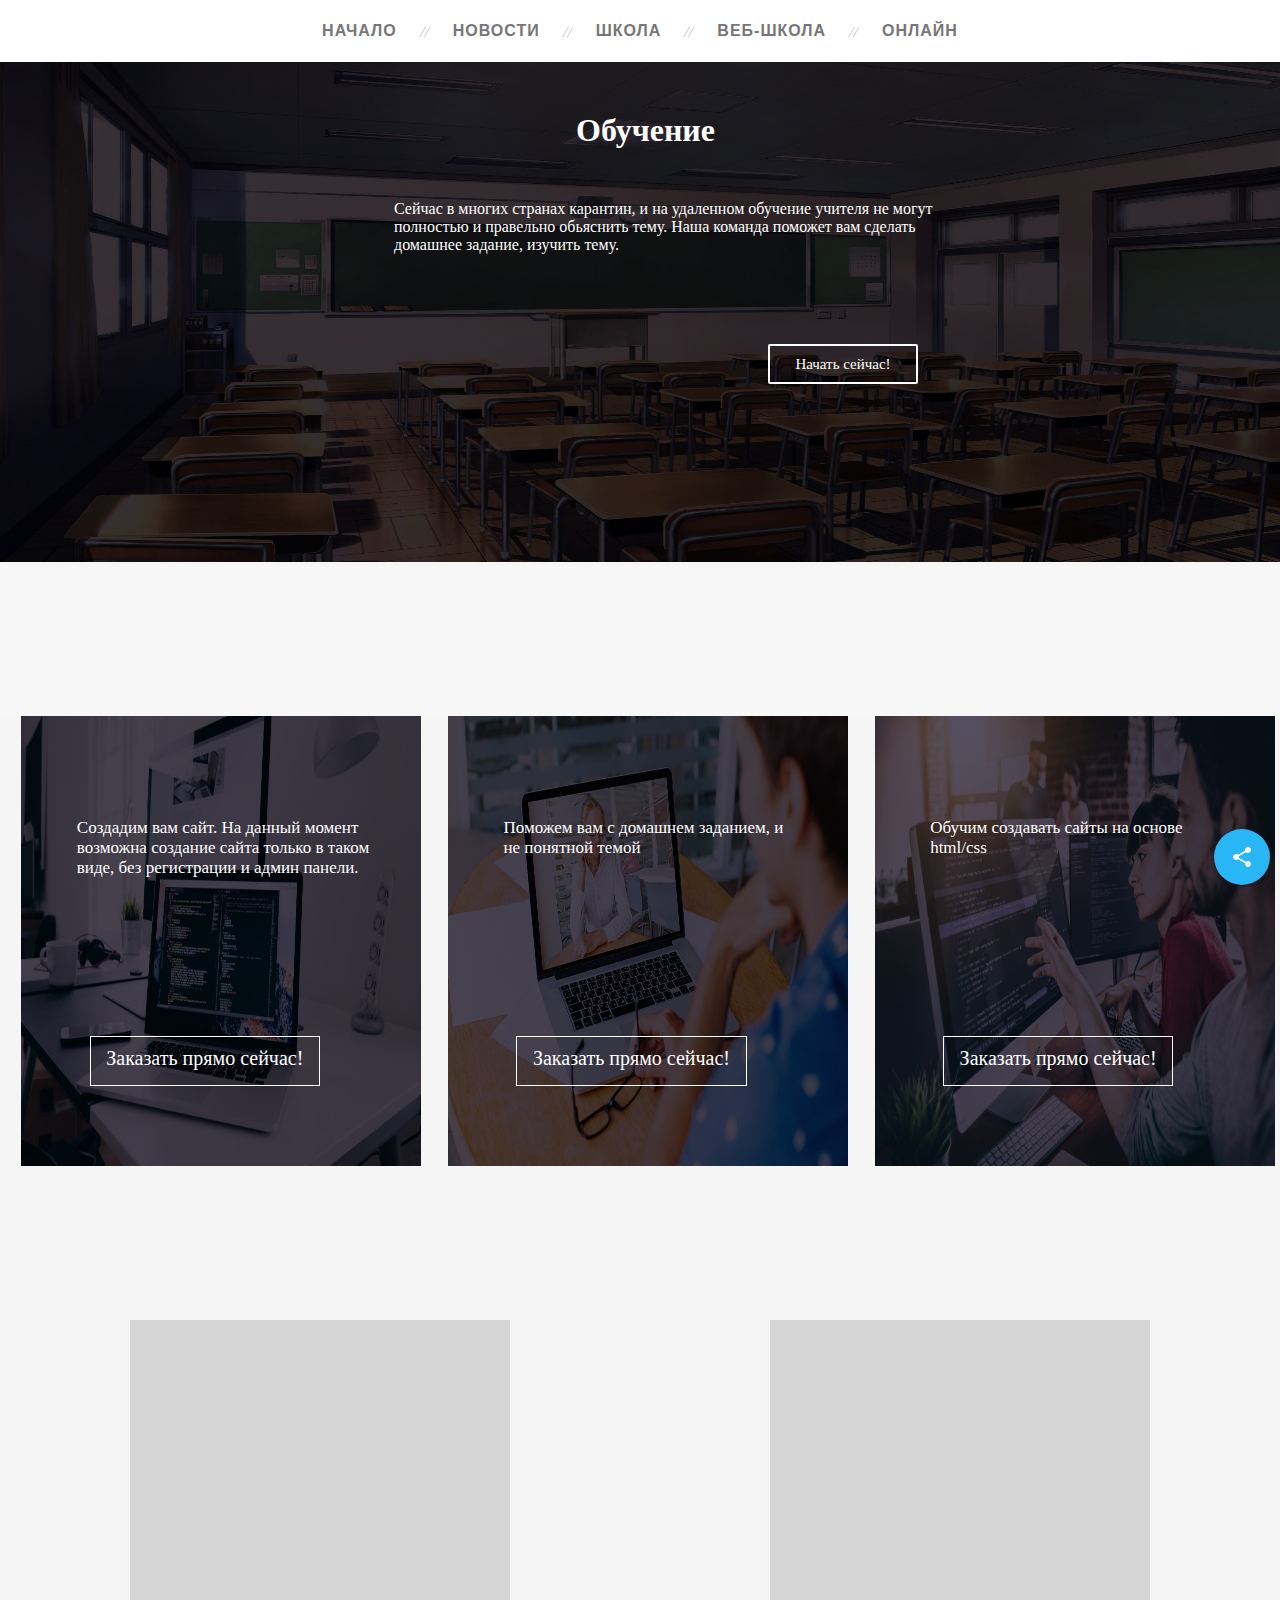
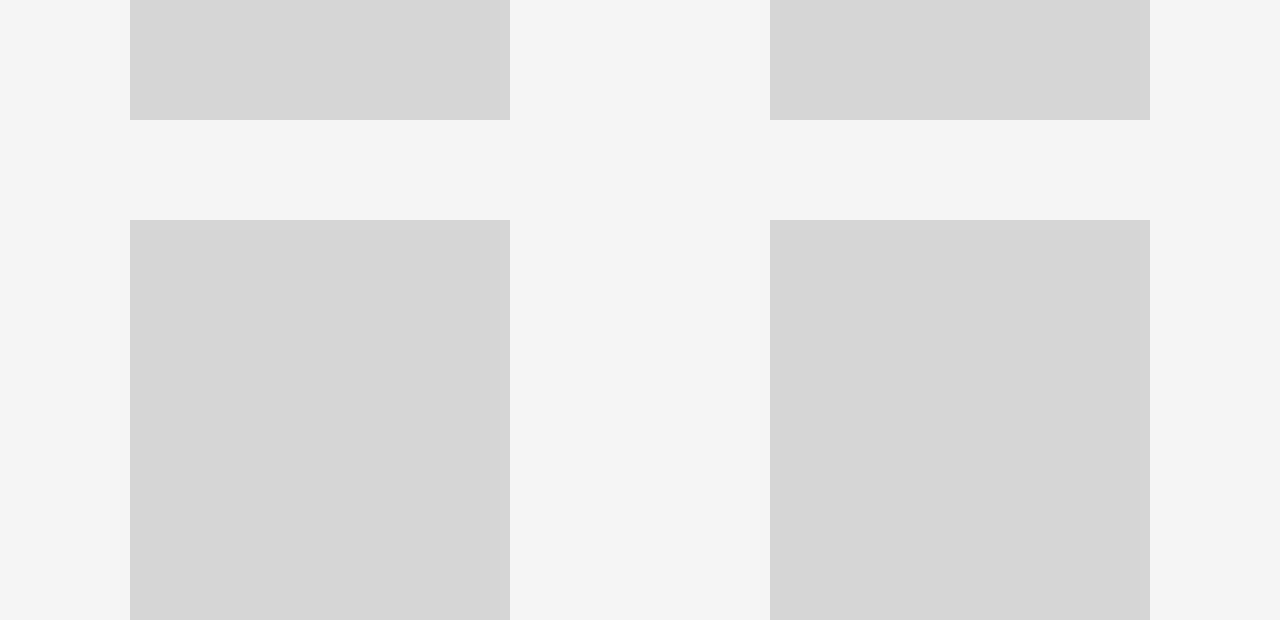
<file: index.html>
<!DOCTYPE html>
<html>
<head>
	<title>HOME</title>
	<meta charset="utf-8">
	<link rel="stylesheet" type="text/css" href="styles.css">
  <link rel="stylesheet" type="text/css" href="media.css">
	<script src="https://code.jquery.com/jquery-3.1.0.min.js"></script>
	<meta name="viewport" content="width=device-width, initial-scale=1.0">

</head>

<body>
  <div id="pcv">
	<nav>
  <ul class="topmenu">
    <li class="mobile_header_display_none_hover"><a href="index.html">Начало</a></li>
    <li class="mobile_header_display_none_hover"><a id="bottom" href="">Новости</a></li>
    <li class="mobile_header_display_none_hover"><a href="school.html">Школа</a>
    </li>
    <li class="mobile_header_display_none_hover"><a href="">Веб-школа</a>
      <ul class="submenu">
    <li class="mob_none"><a href="">Html</a></li>
     <li class="mob_none"><a href="">Css</a></li>
     <li class="mob_none"><a href="">Заказать сайт</a></li>
     </ul>
    </li>

    <li class="mobile_header_display_none_hover"><a href="login/login.html">Онлайн</a>

  </ul>
</nav>



<div class="banner_one">
<h1>Обучение</h1>
<div class="posterone_title">
	Сейчас в многих странах карантин, и на удаленном обучение учителя не могут полностью и правельно обьяснить тему. Наша команда поможет вам сделать домашнее задание, изучить тему.
</div>
<div class="link_button_conteiner">
<a href="" class="posterone_btn">Начать сейчас!</a>
</div>
<img src="img/foto1.jpg" class="poster_one">
</div>


<div class="white_one">
</div>

<div class="block_two">

	<div id="scrool_javascript" class="shop_one">
		<div class="shop_title">
			Создадим вам сайт. На данный момент возможна создание сайта только в таком виде, без регистрации и админ панели.
		</div>
			<a href=""  class="shop_price_btn" >Заказать прямо сейчас!</a>

		<img class="shop_images" src="shop_img/shop1.jpg">
	</div>
	<div class="shop_two">

		<div class="shop_title">
			Поможем вам с домашнем заданием, и не понятной темой
		</div>

			<a href="" class="shop_price_btn">Заказать прямо сейчас!</a>

		<img class="shop_images" src="shop_img/shop2.jpg">
	</div>
	<div class="shop_three">

		<div class="shop_title">
			Обучим создавать сайты на основе html/css
		</div>
		
			<a href="" class="shop_price_btn">Заказать прямо сейчас!</a>
		
		<img class="shop_images" src="shop_img/shop3.jpg">
	</div>	
</div>

<div class="news">
	<div class="news_block_one">
	<div class="news_one"></div>
	<div class="news_two"></div>
	</div>	
	<div class="news_block_two">
	<div class="news_three"></div>
	<div class="news_four"></div>
	</div>
</div>






<div class="fab">
  <span class="fab-action-button">
        <i class="fab-action-button__icon"></i>
    </span>
  <ul class="fab-buttons">
    <li class="fab-buttons__item">
      <a href="#" class="fab-buttons__link" data-tooltip="Facebook">
        <i class="icon-material icon-material_fb"></i>
      </a>
    </li>
    <li class="fab-buttons__item">
      <a href="#" class="fab-buttons__link" data-tooltip="Twitter">
        <i class="icon-material icon-material_tw"></i>
      </a>
    </li>
    <li class="fab-buttons__item">
      <a href="#" class="fab-buttons__link" data-tooltip="Linkedin">
        <i class="icon-material icon-material_li"></i>
      </a>
    </li>
    <li class="fab-buttons__item">
      <a href="#" class="fab-buttons__link" data-tooltip="Google+">
        <i class="icon-material icon-material_gp"></i>
      </a>
    </li>
  </ul>
</div>
</div>


<div class="mobile_v">
  <div class="header_menu">
    <a href="" class="">
  </div>



</div>

<script type="text/javascript">

    $(document).ready(function() {
    
    $('#bottom').click(function(){
        $('html, body').animate({scrollTop:$(document).height()}, 'slow');
        return false;
    });
 
})
window.replainSettings = { id: '1f64ed81-6d45-4b99-ace4-809c74039697' };
(function(u){var s=document.createElement('script');s.type='text/javascript';s.async=true;s.src=u;
var x=document.getElementsByTagName('script')[0];x.parentNode.insertBefore(s,x);
})('https://widget.replain.cc/dist/client.js');
</script>
</body>
</html>
</file>
<file: styles.css>
* {
    margin: 0;
    padding: 0;
   }
* { box-sizing: border-box; }
body {
  margin: 0;
  background: #f5f5f5;
}
nav { background: white; }
nav ul {
  list-style: none;
  margin: 0;
  padding: 0;
}
nav a {
  text-decoration: none;
  outline: none;
  display: block;
  transition: .4s ease-in-out;
}
.topmenu {
  text-align: center;
  padding: 10px 0;
}
.topmenu > li {
  display: inline-block;
  position: relative;
}
.topmenu > li:after {
  content: "";
  position: absolute;
  right: 0;
  width: 1px;
  height: 12px;
  background: #d2d2d2;
  top: 16px;
  box-shadow: 4px -2px 0 #d2d2d2;
  transform: rotate(30deg);
}
.topmenu > li:last-child:after {
  background: none;
  box-shadow: none;
}
.topmenu > li > a {
  padding: 12px 26px;
  color: #767676;
  text-transform: uppercase;
  font-weight: bold;
  letter-spacing: 1px;
  font-family: 'Exo 2', sans-serif;
}
.topmenu li a:hover { color: #c0a97a; }
.submenu {
  position: absolute;
  left: 50%;
  top: 100%;
  width: 210px;
  margin-left: -105px;
  background: #fafafa;
  border: 1px solid #ededed;
  z-index: 5;
  visibility: hidden;
  opacity: 0;
  transform: scale(.8);
  transition: .4s ease-in-out;
}
.submenu li a {
  padding: 10px 0;
  margin: 0 10px;
  border-bottom: 1px solid #efefef;
  font-size: 12px;
  color: #484848;
  font-family: 'Kurale', serif;
}
.topmenu > li:hover .submenu {
  visibility: visible;
  opacity: 1;
  transform: scale(1);
}
.poster_one{
	height: 500px;
	width: 100%;
}
.posterone_title{
	height: 200px;
	width: 300px;
	position: absolute;
	color: white;
	margin-left: 30%;
	display: block;
	font-family: verdana;
	width: 600px;
	margin-top: 10%;
	padding: 10px;
}
.posterone_btn{
	position: absolute;
	font-size: 15px;
	color: white;
	border: 2px solid white;
	height: 40px;
	width: 150px;
	text-align: center;
	padding: 10px;
	border-radius: 2px;
	display: flex;
	justify-content: center;

}
h1{
	position: absolute;
	margin-left: 45%;
	color: white;
	margin-top: 50px;
}
a{
	text-decoration: none;
}
.link_button_conteiner{
	position: absolute;
	margin-left: 60%;
	margin-top: 22%;
}
.banner_one a:hover{
		background: white;
		color: black;
}
.banner_one a{
	transition: .4s ease-in-out;
}
.white_one{
	height: 150px;
	width: 100%;
	background: #f7f7f7;
}
.shop_one{
	height: 30%;
	width: 40%;
}
.shop_two{
	height: 30%;
	width: 40%;
}
.shop_three{
	height: 30%;
	width: 40%;
}

.shop_images{
	height: 450px;
	width: 400px;
	margin-left: 5%;
}
.block_two{
	display: flex;
	justify-content: space-between;
}
.shop_title{
	position: absolute;
	width: 200px;
	color: white;
	margin-left: 6%;
	margin-top: 8%;
	font-size: 17px;
	width: 300px;
	font-family: verdana;

}
.shop_price_btn{
	width: 17%;
	height: 50px;
	border: 1px solid white;
	position: absolute;
	color: white;
	margin-top: 25%;
	margin-left: 7%;
	text-align: center;
	padding: 10px;
	font-size: 20px;
}
.shop_two_title{
	position: absolute;
	width: 200px;
	color: white;
	margin-left: 6%;
	margin-top: 8%;
	font-size: 17px;
	width: 300px;
	font-family: verdana;
}
.shop_three_title{
	position: absolute;
	width: 200px;
	color: white;
	margin-left: 6%;
	margin-top: 8%;
	font-size: 17px;
	width: 300px;
	font-family: verdana;
}
.block_two a{
	transition: 1s all ease;
}
.block_two a:hover{
	background: white;
	color: black;
}
.share_logo{
	width: 60px;
	height: 60px;
	left: 0;
	top: 0;
	position: fixed;
	transform: translate(1280px, 480px );
}
.news_one{
	height: 400px;
	width: 380px;
	background: #d6d6d6;
}
.news_two{
	height: 400px;
	width: 380px;
	background: #d6d6d6;
}
.news_three{
	height: 400px;
	width: 380px;
	background: #d6d6d6;
}
.news_four{
	height: 400px;
	width: 380px;
	background: #d6d6d6;
}
.news_block_one{
	display: flex;
	justify-content: space-around;
	margin-top: 150px;
}
.news_block_two{
	display: flex;
	justify-content: space-around;
	margin-top: 100px;
}


            
            .fab {
              position: fixed;
              width: 56px;
              left: 97%;
              bottom: 15px;
              margin-left: -28px;
            }
            
            .fab:hover .fab-buttons {
              opacity: 1;
              visibility: visible;
            }
            
            .fab:hover .fab-buttons__link {
              transform: scaleY(1) scaleX(1) translateY(-16px) translateX(0px);
            }
            
            .fab-action-button:hover + .fab-buttons .fab-buttons__link:before {
              visibility: visible;
              opacity: 1;
              transform: scale(1);
              transform-origin: right center 0;
              transition-delay: 0.3s;
            }
            
            .fab-action-button {
              position: absolute;
              bottom: 0;
              display: block;
              width: 56px;
              height: 56px;
              background-color: #29B6F6;
              border-radius: 50%;
              box-shadow: 0 2px 2px 0 rgba(0, 0, 0, 0.14), 0 1px 5px 0 rgba(0, 0, 0, 0.12), 0 3px 1px -2px rgba(0, 0, 0, 0.2);
            }
            
            .fab-buttons {
              position: absolute;
              left: 0;
              right: 0;
              bottom: 50px;
              list-style: none;
              margin: 0;
              padding: 0;
              opacity: 0;
              visibility: hidden;
              transition: 0.2s;
            }
            
            .fab-action-button__icon {
              display: inline-block;
              width: 56px;
              height: 56px;
              background: url("[data-uri]") center no-repeat;
            }
            
            .fab-buttons__item {
              display: block;
              text-align: center;
              margin: 12px 0;
            }
            
            .fab-buttons__link {
              display: inline-block;
              width: 40px;
              height: 40px;
              text-decoration: none;
              background-color: #ffffff;
              border-radius: 50%;
              box-shadow: 0 2px 2px 0 rgba(0, 0, 0, 0.14), 0 1px 5px 0 rgba(0, 0, 0, 0.12), 0 3px 1px -2px rgba(0, 0, 0, 0.2);
              transform: scaleY(0.5) scaleX(0.5) translateY(0px) translateX(0px);
              -moz-transition: .3s;
              -webkit-transition: .3s;
              -o-transition: .3s;
              transition: .3s;
            }
            
            [data-tooltip]:before {
              top: 50%;
              margin-top: -11px;
              font-weight: 600;
              border-radius: 2px;
              background: #585858;
              color: #fff;
              content: attr(data-tooltip);
              font-size: 12px;
              text-decoration: none;
              visibility: hidden;
              opacity: 0;
              padding: 4px 7px;
              margin-right: 12px;
              position: absolute;
              transform: scale(0);
              right: 100%;
              white-space: nowrap;
              transform-origin: top right;
              transition: all .3s cubic-bezier(.25, .8, .25, 1);
            }
            
            [data-tooltip]:hover:before {
              visibility: visible;
              opacity: 1;
              transform: scale(1);
              transform-origin: right center 0;
            }
            
            .icon-material {
              display: inline-block;
              width: 40px;
              height: 40px;
            }
            
            .icon-material_fb {
              background: url("[data-uri]") center no-repeat;
            }
            
            .icon-material_gp {
              background: url("[data-uri]") center no-repeat;
            }
            
            .icon-material_tw {
              background: url("[data-uri]") center no-repeat;
            }
            
            .icon-material_li {
              background: url("[data-uri]") center no-repeat;
            }
	


	.dropbtn {
    background-color: #3498DB;
    color: white;
    padding: 16px;
    font-size: 16px;
    border: none;
    cursor: pointer;
}

.dropbtn:hover, .dropbtn:focus {
    background-color: #2980B9;
}

.dropdown {
    position: relative;
    display: inline-block;
}

.dropdown-content {
    display: none;
    position: absolute;
    background-color: #f1f1f1;
    min-width: 160px;
    overflow: auto;
    box-shadow: 0px 8px 16px 0px rgba(0,0,0,0.2);
    z-index: 1;
}

.dropdown-content a {
    color: black;
    padding: 12px 16px;
    text-decoration: none;
    display: block;
}

.dropdown a:hover {background-color: #ddd;}
.show {display: block;}

.mobile_button_menu_header{
  display: none;
}
</file>
<file: media.css>
@media screen and (min-width: 1600px) {
	.link_button_conteiner{
	position: absolute;
	margin-left: 60%;
	margin-top: 17%;
}
.shop_title{
	position: absolute;
	width: 200px;
	color: white;
	margin-left: 10%;
	margin-top: 6%;
	font-size: 17px;
	width: 300px;
	font-family: verdana;

}
.shop_price_btn{
	margin-top: 17%;
	margin-left: 10%;
	width: 15%;
}
.shop_images{
	height: 500px;
	width: 450px;
	margin-left: 16%;
}
.fab {
    left: 98%;
}
.posterone_title{
	margin-left: 33%;
}
}
@media screen and (min-width: 1600px) and (max-width: 1700px) {
	.shop_price_btn{
	margin-top: 20%;
	margin-left: 8%;
	width: 18%;
}
.shop_images{
	height: 500px;
	width: 450px;
	margin-left: 10%;
}
.shop_title{
	margin-left: 8%;
	margin-top: 6%;
}
}
@media (min-width: 1500px) and (max-width: 1600px) {
	.shop_price_btn{
	margin-top: 22%;
	margin-left: 8%;
}
.shop_images{
	height: 450px;
	width: 400px;
	margin-left: 11%;
}
.shop_title{
	margin-left: 8%;
	margin-top: 6%;
}
}
@media screen and (max-width: 1500px){
	.shop_price_btn{
		width: 18%;
	}
}



/*Iphone 6 7 8 standart*/
/*Iphone x*/
@media screen and (min-width: 350px) and (max-width: 400px) {
  .poster_one{
    width: 100%;
    height: 50%;
  }
  .posterone_title{
    height: 200px;
    width: 350px;
    margin-left: 5%;
    font-size: 12px;
    margin-top: 25%;
  }
  .posterone_btn{
    display: none;
  }
  h1{
    font-size: 19px;
    margin-left: 40%;
  }
  .mob_none{
    display: none;
  }
  .mobile_button_menu_header{
  display: block;
}
 .mobile_header_display_none_hover{
  display: none;
 }
 .mobile_button_menu_header:hover{
  
 }
 .shop_one{
 	margin-left: 0;
 	left: 0;
 	width: 100%;
 }
 .shop_two{

 }
 .shop_three{

 }
 .block_two{
 	flex-direction: column;
 }
.shop_price_btn{
	
}
.shop_images{
	
}
.shop_title{
	
}
/*Iphone 6-8 plus*/
@media screen and (min-width: 400px) and (max-width: 450px) {

}
/*Mini format +-iphone 5*/
@media screen and (min-width: 320px) and (max-width: 350px){

}
/* galaxy s5 */
@media screen and (min-width: 360px) and (max-width: 370px) {

}


/* ipad */
@media screen and (min-width: 750px) and (max-width: 800px){

}
/* ipad pro */
@media screen and (min-width: 1000px){

}
</file>
